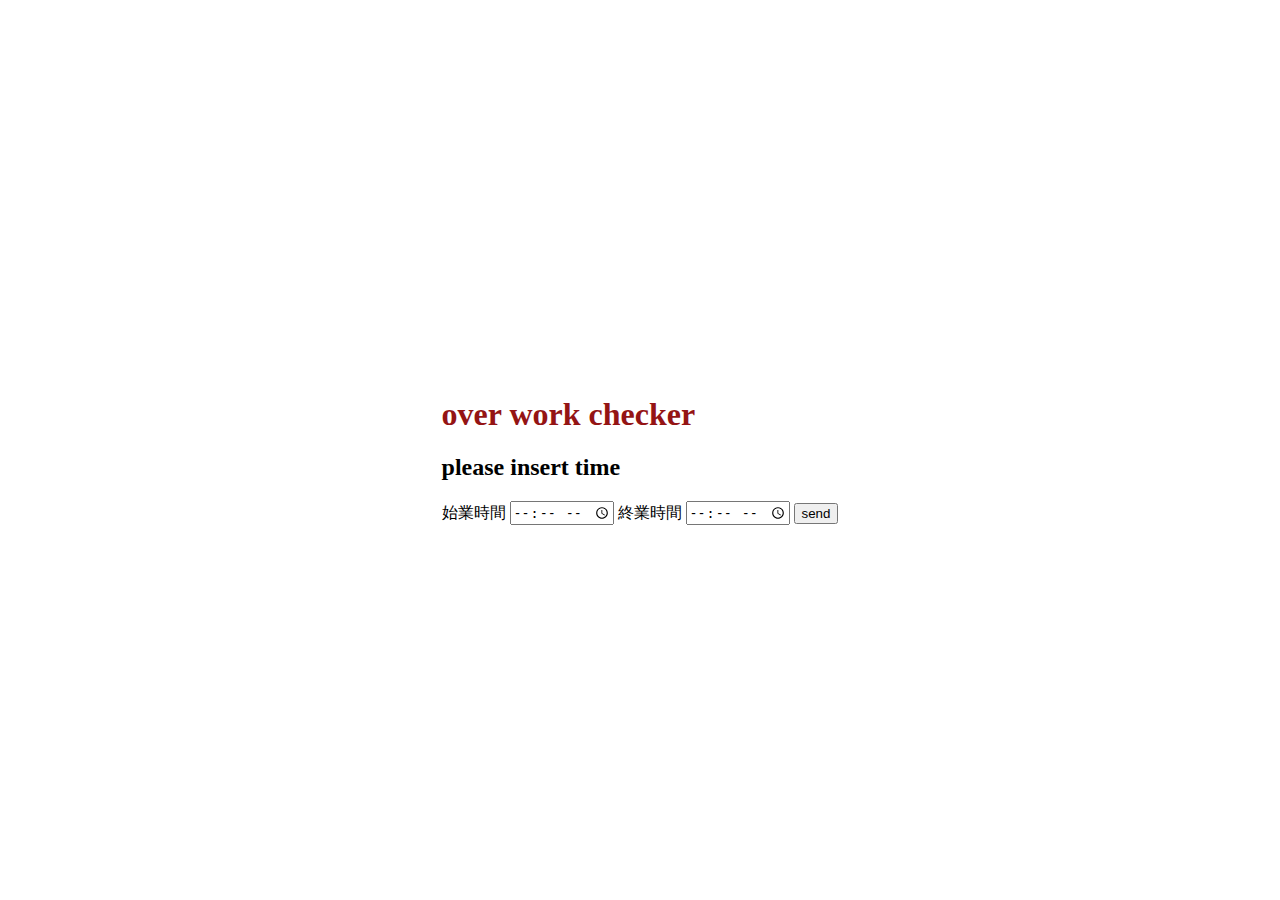
<file: index.html>
<!DOCTYPE html>
<html lang="ja">

<head>
    <meta charset="UTF-8">
    <meta http-equiv="X-UA-Compatible" content="IE=edge">
    <meta name="viewport" content="width=device-width, initial-scale=1.0">
    <title>over work checker</title>
    <link rel="stylesheet" href="style.css">
</head>

<body>
    <form method="post" action="result.php">
        <h1>over work checker</h1>
        <h2>please insert time</h2>
        <label for="start">始業時間</label>
        <input type="time" id="start" name="start_time">
        <label for="end">終業時間</label>
        <input type="time" id="end" name="end_time">
        <input type="submit" value="send">
    </form>
</body>

</html>
</file>
<file: style.css>
body {
  display: flex;
  justify-content: center;
  align-items: center;
  height: 100vh;
  width: 100%;
  margin: 0px;
}

h1 {
  color: rgb(148, 20, 20);
}
</file>
